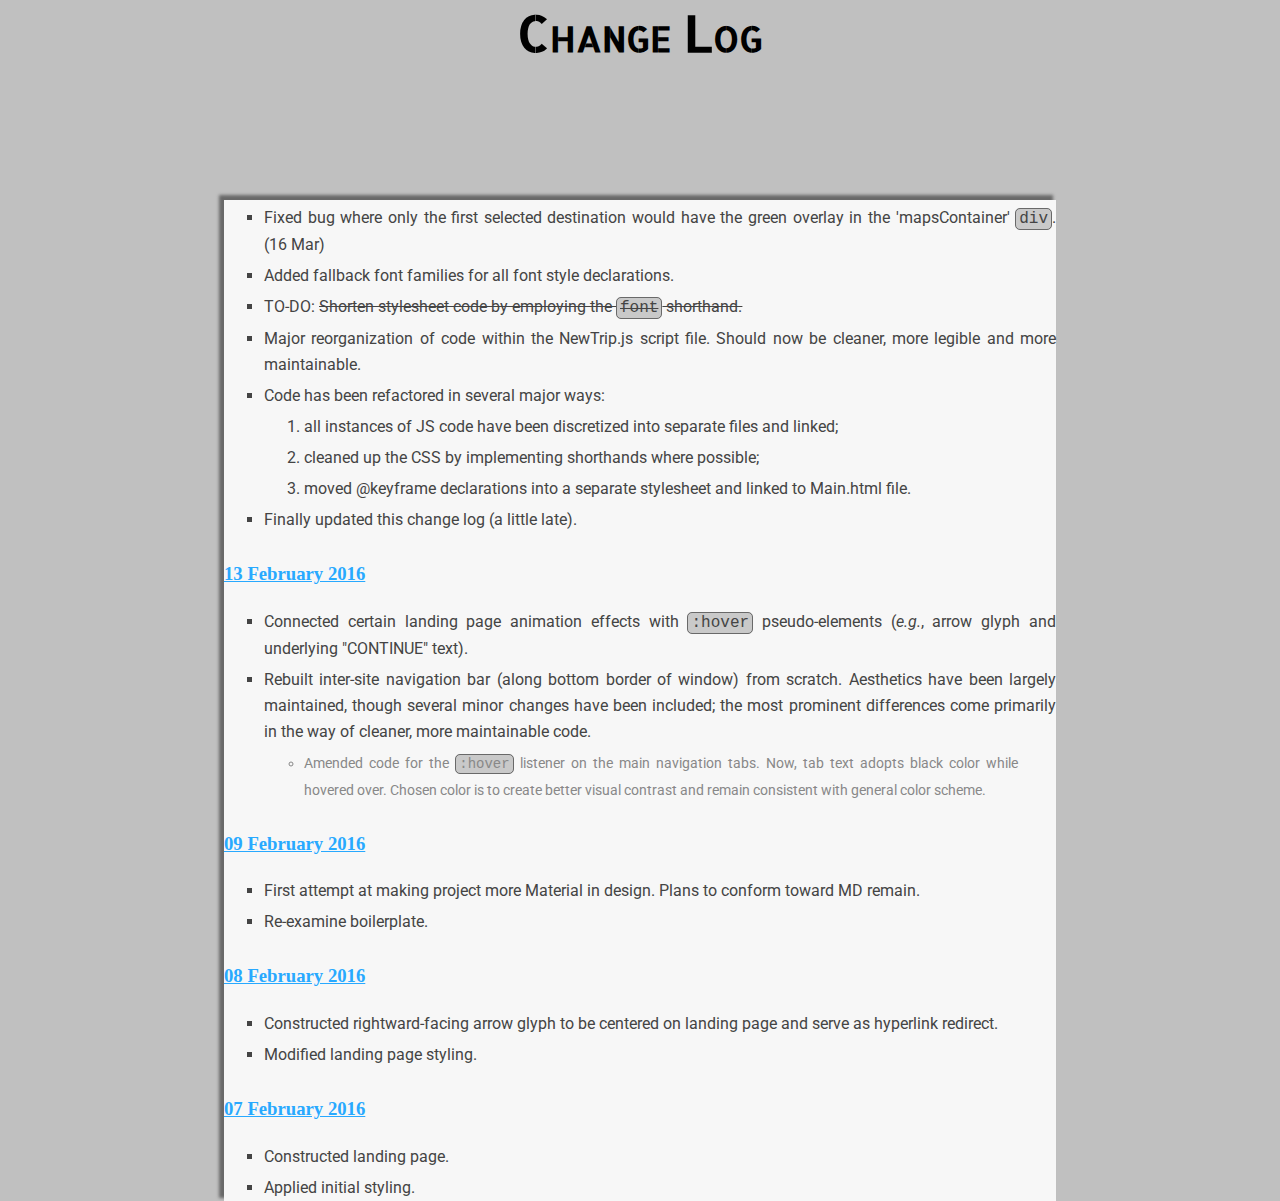
<file: Markup/Change_Log.html>
<!DOCTYPE html>
<html>
<head>
	<title>Change Log | World Travel App</title>

	<link rel="stylesheet" type="text/css" href="../Stylesheets/Change_Log.css" />
	
	<link href="https://fonts.googleapis.com/css?family=Roboto" rel="stylesheet" type="text/css" />									<!-- Import 'Roboto' font from Google Fonts. -->
	<link href="https://fonts.googleapis.com/css?family=Allerta+Stencil" rel="stylesheet" type="text/css" />						<!-- Import 'Allerta Stencil' font from Google Fonts. -->
</head>

<body>
	
	<h1 id="titleText">Change Log</h1>

	<main>
		<div>
			<ul>
				<li>Fixed bug where only the first selected destination would have the green overlay in the 'mapsContainer' <pre>div</pre>. (16 Mar)</li>				
				<li>Added fallback font families for all font style declarations.</li>
				<li>TO-DO: <s>Shorten stylesheet code by employing the <pre>font</pre> shorthand.</s></li>

				<li>Major reorganization of code within the NewTrip.js script file. Should now be cleaner, more legible and more maintainable.</li>
				<li>Code has been refactored in several major ways:
					<ol>
						<li>all instances of JS code have been discretized into separate files and linked;</li>
						<li>cleaned up the CSS by implementing shorthands where possible;</li>
						<li>moved @keyframe declarations into a separate stylesheet and linked to Main.html file.</li>
					</ol>
				</li>
				<li>Finally updated this change log (a little late).</li>
			</ul>



			<h3 class="date">13 February 2016</h3>
			<ul>
				<li>Connected certain landing page animation effects with <pre>:hover</pre> pseudo-elements (<em>e.g.</em>, arrow glyph and underlying "CONTINUE" text).</li>
				<li>Rebuilt inter-site navigation bar (along bottom border of window) from scratch. Aesthetics have been largely maintained, though several minor changes have been included; the most prominent differences come primarily in the way of cleaner, more maintainable code.</li>
				<ul class="sub-list">
					<li>Amended code for the <pre>:hover</pre> listener on the main navigation tabs. Now, tab text adopts black color while hovered over. Chosen color is to create better visual contrast and remain consistent with general color scheme.</li>
				</ul>
			</ul>
		</div>

		<div>
			<h3 class="date">09 February 2016</h3>
			<ul>
				<li>First attempt at making project more Material in design. Plans to conform toward MD remain.</li>
				<li>Re-examine boilerplate.</li>
			</ul>
		</div>
		

		<div>
			<h3 class="date">08 February 2016</h3>
			<ul>
				<li>Constructed rightward-facing arrow glyph to be centered on landing page and serve as hyperlink redirect.</li>
				<li>Modified landing page styling.</li>
			</ul>
		</div>

		
		<div>
			<h3 class="date">07 February 2016</h3>
			<ul>
				<li>Constructed landing page.</li>
				<li>Applied initial styling.</li>
			</ul>
		</div>

	</main>

</body>
</html>
</file>
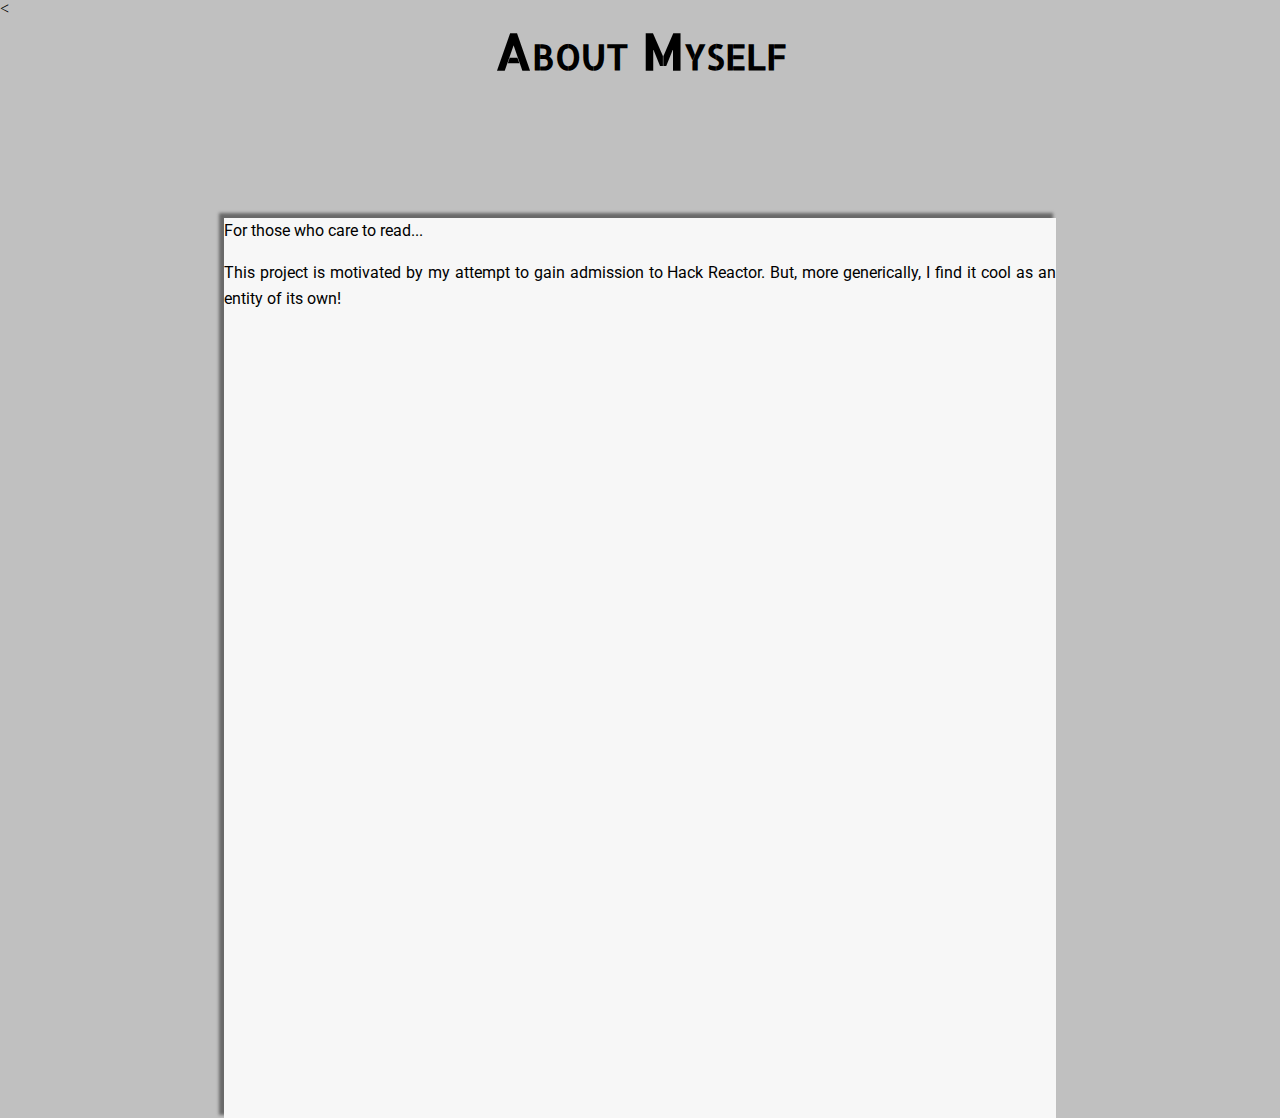
<file: Markup/Myself.html>
<<!DOCTYPE html>
<html>
<head>
	<title>About Me</title>

	<link rel="stylesheet" type="text/css" href="../Stylesheets/Change_Log.css" />

	<link href="https://fonts.googleapis.com/css?family=Roboto" rel="stylesheet" type="text/css" />									<!-- Import 'Roboto' font from Google Fonts. -->
	<link href="https://fonts.googleapis.com/css?family=Allerta+Stencil" rel="stylesheet" type="text/css" />						<!-- Import 'Allerta Stencil' font from Google Fonts. -->
</head>
<body>
	
	<h1 id="titleText">About Myself</h1>
	<main>
		<p>For those who care to read...</p>
		<p>This project is motivated by my attempt to gain admission to Hack Reactor. But, more generically, I find it cool as an entity of its own! </p>
	</main>

</body>
</html>
</file>
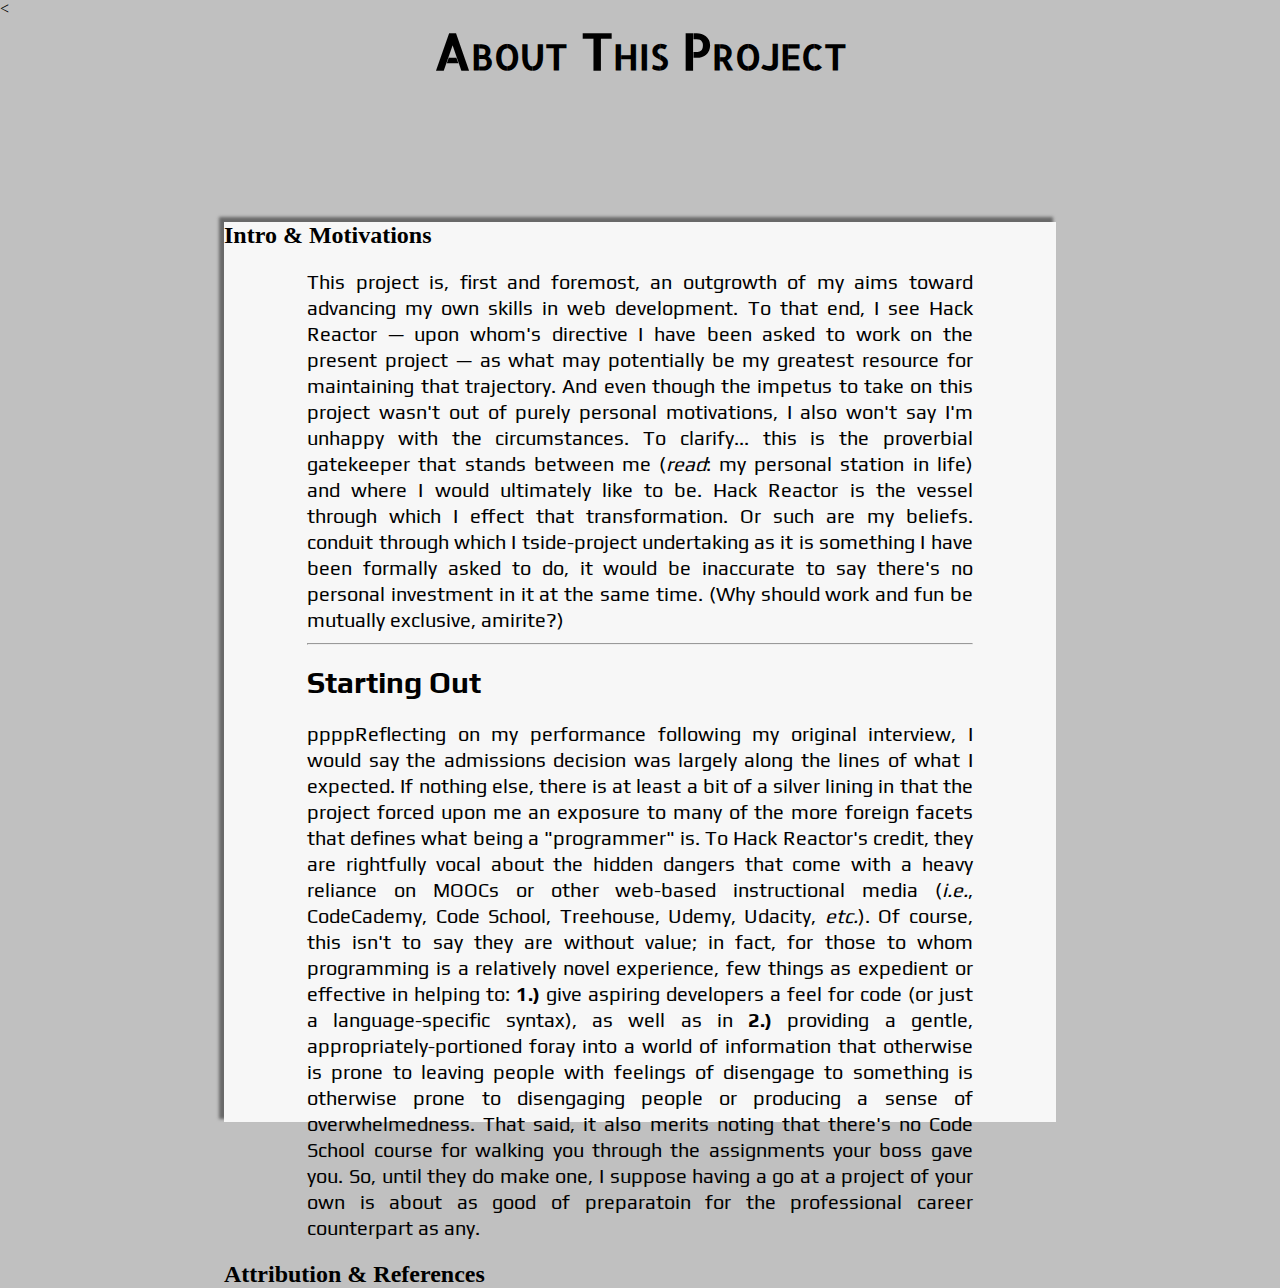
<file: Markup/This_Project.html>
<<!DOCTYPE html>
<html>
<head>
	<meta charset="UTF-8">
	
	<title>About Me</title>
	
	<link rel="stylesheet" type="text/css" href="../Stylesheets/Change_Log.css" />

	<link href="https://fonts.googleapis.com/css?family=Roboto" rel="stylesheet" type="text/css" />									<!-- Import 'Roboto' font from Google Fonts. -->
	<link href="https://fonts.googleapis.com/css?family=Allerta+Stencil" rel="stylesheet" type="text/css" />						<!-- Import 'Allerta Stencil' font from Google Fonts. -->
	<link href='https://fonts.googleapis.com/css?family=Play' rel='stylesheet' type='text/css'> 									<!-- Import the 'Play' font style from Google Fonts. -->
</head>

<body>
	
	<h1 id="titleText">About This Project</h1>
	<main>

		<h2>Intro & Motivations</h2>
		<article>This project is, first and foremost, an outgrowth of my aims toward advancing my own skills in web development. To that end, I see Hack Reactor — upon whom's directive I have been asked to work on the present project — as what may potentially be my greatest resource for maintaining that trajectory. And even though the impetus to take on this project wasn't out of purely personal motivations, I also won't say I'm unhappy with the circumstances. To clarify... this is the proverbial gatekeeper that stands between me (<i>read</i>: my personal station in life) and where I would ultimately like to be. Hack Reactor is the vessel through which I effect that transformation. Or such are my beliefs.

		conduit through which I tside-project undertaking as it is something I have been formally asked to do, it would be inaccurate to say there's no personal investment in it at the same time. (Why should work and fun be mutually exclusive, amirite?)
		
		<hr class="separator" />
		
		<h2>Starting Out</h2>
		ppppReflecting on my performance following my original interview, I would say the admissions decision was largely along the lines of what I expected. If nothing else, there is at least a bit of a silver lining in that the project forced upon me an exposure to many of the more foreign facets that defines what being a "programmer" is. To Hack Reactor's credit, they are rightfully vocal about the hidden dangers that come with a heavy reliance on MOOCs or other web-based instructional media (<i>i.e.</i>, CodeCademy, Code School, Treehouse, Udemy, Udacity, <i>etc.</i>). Of course, this isn't to say they are without value; in fact, for those to whom programming is a relatively novel experience, few things as expedient or effective in helping to: <span style="font-weight: bold;">1.)</span> give aspiring developers a feel for code (or just a language-specific syntax), as well as in <span style="font-weight: bold;">2.)</span> providing a gentle, appropriately-portioned foray into a world of information that otherwise is prone to leaving people with feelings of disengage to something is otherwise prone to disengaging people or producing a sense of overwhelmedness. That said, it also merits noting that there's no Code School course for walking you through the assignments your boss gave you. So, until they do make one, I suppose having a go at a project of your own is about as good of preparatoin for the professional career counterpart as any.

		</article>

		<section id="attributions">
			<h2>Attribution & References</h2>
			
		</section>

	</main>

</body>
</html>
</file>
<file: Stylesheets/Change_Log.css>
p, h5, h6, li, span, article {
	font-family: Play;
	font-size: 20px;
	line-height: 26px;
	text-align: justify;
}

body {
	width: 100%;
	height: 100%;
	position: relative;
	margin: 0;
	padding: 0;
	background-color: silver;
}

main {
	position: relative;
	width: 65%;
	margin: 0 auto;
	background-color: rgb(255, 255, 255);
	box-shadow: -4px -4px 3px 1px dimgray;
	background-color: rgba(250, 250, 250, 0.95);
	bottom: 0;
	top: 120px;
	height: 100%;
}

article {
	padding: 0 10%;
	clear: both;
}

h2 {
	font-family: ;
}


#titleText {
	color: black;
	font-size: 50px;
	font-family: "Allerta Stencil";
	font-weight: bold;
	font-variant: small-caps;
	padding: 0px;
	margin: 0px;
	text-align: center;
}

h3 {
	margin-top: 30px;
}

p, ul, li {
	font-family: Roboto;
	font-size: 16px;
	text-align: justify;
}

ul {
	list-style-type: square;
}

li {
	padding-top: 5px;
	color: #444444;
}


.date {
	font-family: Magneto;
	color: rgb(40, 169, 255);
	font-weight: bolder;
	text-decoration: underline;
}

.sub-list > li {
	list-style-type: circle;
	font-size: 14px;
	margin-right: 5%;
	color: #888888;
}

pre {
	display: inline;
	background-color: rgb(201, 201, 201);
	font-family: Courier, monospace;
	border: 1px solid dimgray;
	border-radius: 5px;
	padding: 1px 3px;
}
</file>
